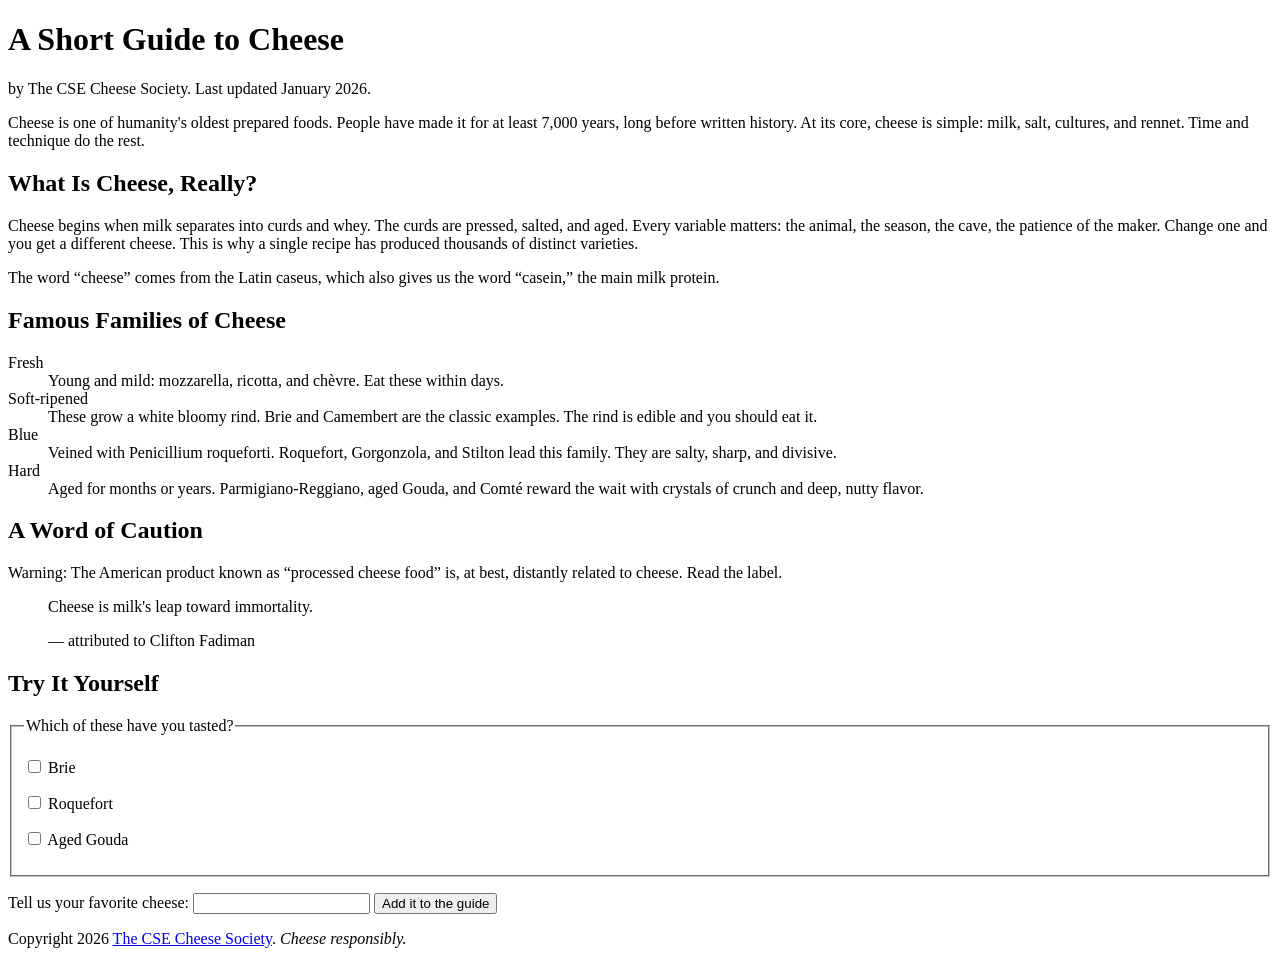
<file: cheese.html>
<!DOCTYPE html>
<html lang="en">
<head>
  <meta charset="UTF-8">
  <meta name="viewport" content="width=device-width, initial-scale=1">
  <title>A Short Guide to Cheese</title>
</head>
<body>
  <header>
    <h1>A Short Guide to Cheese</h1>
    <p>by The CSE Cheese Society. Last updated <time datetime="2026-01">January 2026</time>.</p>
  </header>

  <main>
    <article>
      <p>Cheese is one of humanity's oldest prepared foods. People have made
      it for at least 7,000 years, long before written history. At its core,
      cheese is simple: milk, salt, cultures, and rennet. Time and technique
      do the rest.</p>

      <section>
        <h2>What Is Cheese, Really?</h2>
        <p>Cheese begins when milk separates into curds and whey. The curds
        are pressed, salted, and aged. Every variable matters: the animal,
        the season, the cave, the patience of the maker. Change one and you
        get a different cheese. This is why a single recipe has produced
        thousands of distinct varieties.</p>
        <p>The word <q>cheese</q> comes from the Latin
        <span class="latin" lang="la">caseus</span>, which also gives us the word
        <q>casein,</q> the main milk protein.</p>
      </section>

      <section>
        <h2>Famous Families of Cheese</h2>

        <dl>
          <dt>Fresh</dt>
          <dd>Young and mild: mozzarella, ricotta, and
          <span lang="fr">chèvre</span>. Eat these within days.</dd>

          <dt>Soft-ripened</dt>
          <dd>These grow a white bloomy rind. Brie and Camembert are the
          classic examples. The rind is edible and you should eat it.</dd>

          <dt>Blue</dt>
          <dd>Veined with <span class="latin" lang="la">Penicillium
          roqueforti</span>. Roquefort, Gorgonzola, and Stilton lead this
          family. They are salty, sharp, and divisive.</dd>

          <dt>Hard</dt>
          <dd>Aged for months or years. Parmigiano-Reggiano, aged Gouda,
          and <span lang="fr">Comté</span> reward the wait with crystals
          of crunch and deep, nutty flavor.</dd>
        </dl>
      </section>

      <section>
        <h2>A Word of Caution</h2>
        <p id="warning">Warning: The American product known as
        <q>processed cheese food</q> is, at best, distantly related to
        cheese. Read the label.</p>

        <blockquote>
          <p>Cheese is milk's leap toward immortality.</p>
          <footer>— attributed to Clifton Fadiman</footer>
        </blockquote>
      </section>

      <section>
        <h2>Try It Yourself</h2>
        <form>
          <fieldset>
            <legend>Which of these have you tasted?</legend>
            <p><input type="checkbox" id="c-brie" name="tasted" value="brie">
               <label for="c-brie">Brie</label></p>
            <p><input type="checkbox" id="c-roquefort" name="tasted" value="roquefort">
               <label for="c-roquefort">Roquefort</label></p>
            <p><input type="checkbox" id="c-gouda" name="tasted" value="gouda">
               <label for="c-gouda">Aged Gouda</label></p>
          </fieldset>
          <p>
            <label for="fav">Tell us your favorite cheese:</label>
            <input type="text" id="fav" name="favorite">
            <button type="submit">Add it to the guide</button>
          </p>
        </form>
      </section>
    </article>
  </main>
  <footer>
    <p>Copyright 2026 <a href="https://example.com/cheese-society">The CSE
    Cheese Society</a>. <em>Cheese responsibly.</em></p>
  </footer>
</body>
</html>
</file>
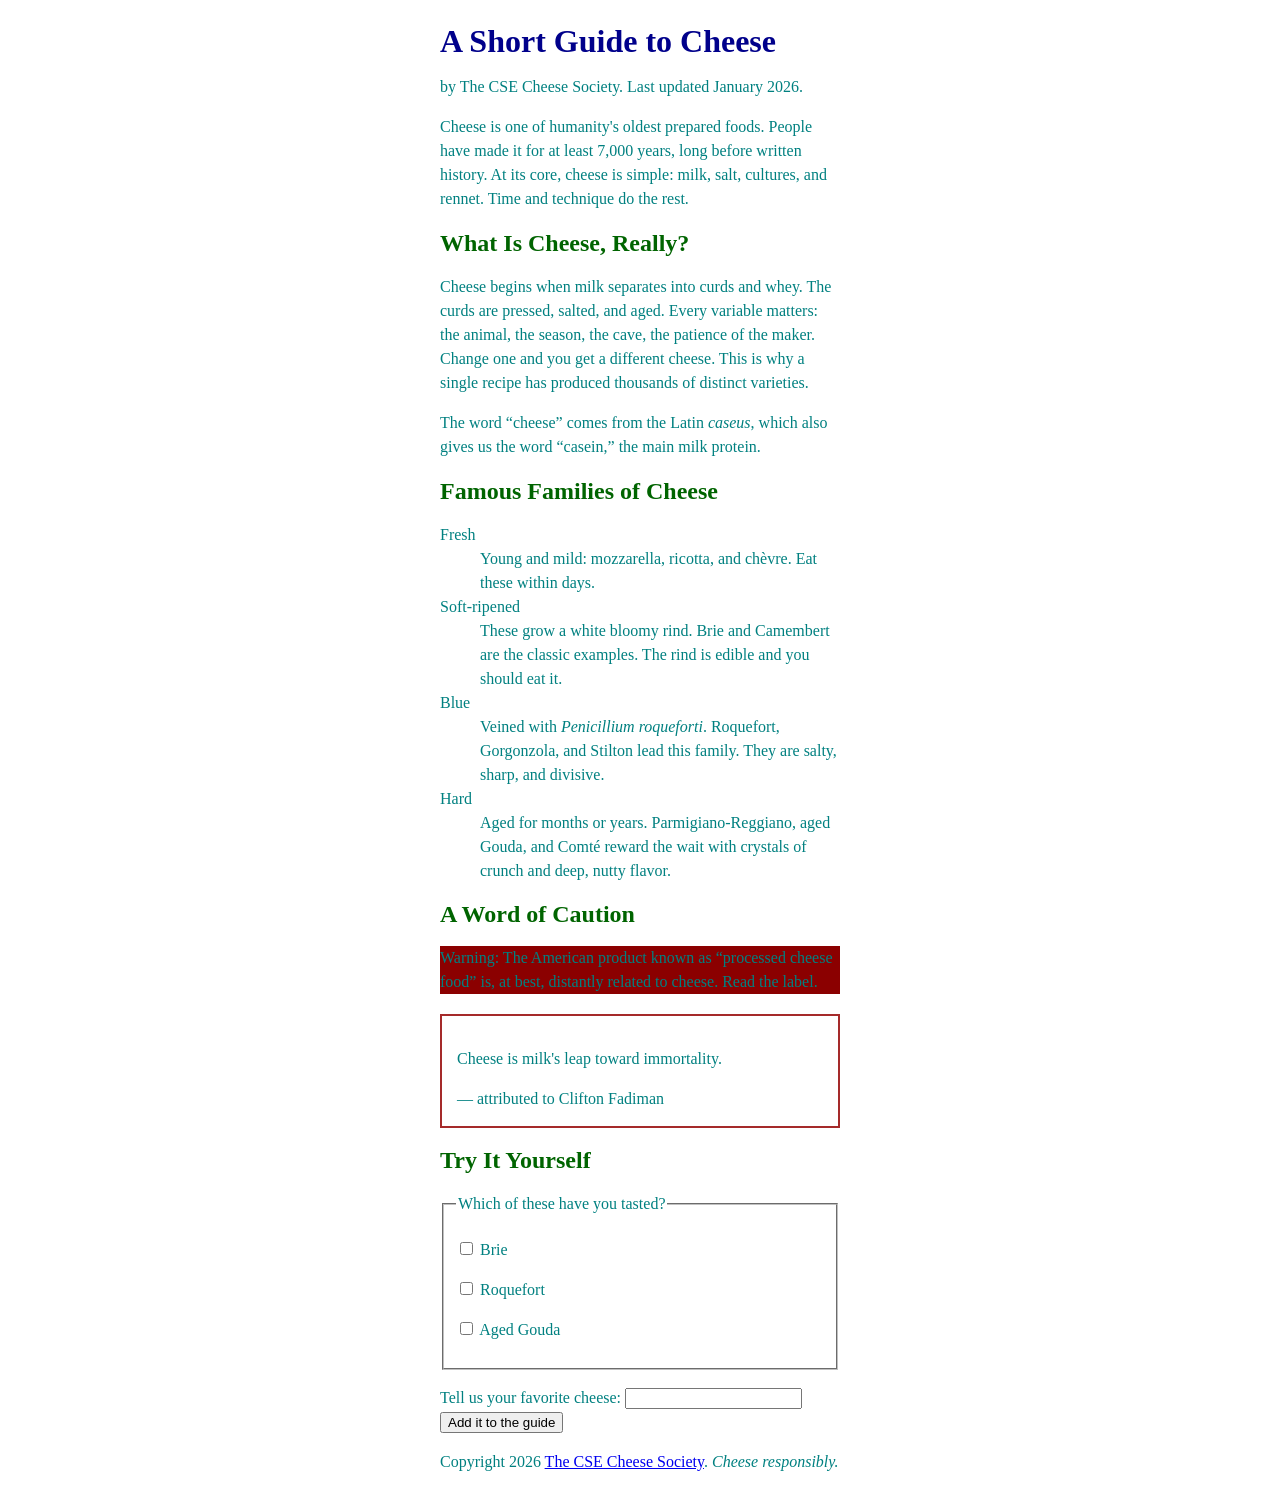
<file: part1/cheese.html>
<!DOCTYPE html>
<html lang="en">
<head>
  <meta charset="UTF-8">
  <meta name="viewport" content="width=device-width, initial-scale=1">
  <title>A Short Guide to Cheese</title>
  <!--Link to external file -->
  <link rel="stylesheet" href="cheese.css">
 
</head>
<body>
  <header>
    <h1>A Short Guide to Cheese</h1>
    <p>by The CSE Cheese Society. Last updated <time datetime="2026-01">January 2026</time>.</p>
  </header>

  <main>
    <article>
      <p>Cheese is one of humanity's oldest prepared foods. People have made
      it for at least 7,000 years, long before written history. At its core,
      cheese is simple: milk, salt, cultures, and rennet. Time and technique
      do the rest.</p>

      <section>
        <h2>What Is Cheese, Really?</h2>
        <p>Cheese begins when milk separates into curds and whey. The curds
        are pressed, salted, and aged. Every variable matters: the animal,
        the season, the cave, the patience of the maker. Change one and you
        get a different cheese. This is why a single recipe has produced
        thousands of distinct varieties.</p>
        <p>The word <q>cheese</q> comes from the Latin
        <span class="latin" lang="la">caseus</span>, which also gives us the word
        <q>casein,</q> the main milk protein.</p>
      </section>

      <section>
        <h2>Famous Families of Cheese</h2>

        <dl>
          <dt>Fresh</dt>
          <dd>Young and mild: mozzarella, ricotta, and
          <span lang="fr">chèvre</span>. Eat these within days.</dd>

          <dt>Soft-ripened</dt>
          <dd>These grow a white bloomy rind. Brie and Camembert are the
          classic examples. The rind is edible and you should eat it.</dd>

          <dt>Blue</dt>
          <dd>Veined with <span class="latin" lang="la">Penicillium
          roqueforti</span>. Roquefort, Gorgonzola, and Stilton lead this
          family. They are salty, sharp, and divisive.</dd>

          <dt>Hard</dt>
          <dd>Aged for months or years. Parmigiano-Reggiano, aged Gouda,
          and <span lang="fr">Comté</span> reward the wait with crystals
          of crunch and deep, nutty flavor.</dd>
        </dl>
      </section>

      <section>
        <h2>A Word of Caution</h2>
        <p id="warning">Warning: The American product known as
        <q>processed cheese food</q> is, at best, distantly related to
        cheese. Read the label.</p>

        <blockquote>
          <p>Cheese is milk's leap toward immortality.</p>
          <footer>— attributed to Clifton Fadiman</footer>
        </blockquote>
      </section>

      <section>
        <h2>Try It Yourself</h2>
        <form>
          <fieldset>
            <legend>Which of these have you tasted?</legend>
            <p><input type="checkbox" id="c-brie" name="tasted" value="brie">
               <label for="c-brie">Brie</label></p>
            <p><input type="checkbox" id="c-roquefort" name="tasted" value="roquefort">
               <label for="c-roquefort">Roquefort</label></p>
            <p><input type="checkbox" id="c-gouda" name="tasted" value="gouda">
               <label for="c-gouda">Aged Gouda</label></p>
          </fieldset>
          <p>
            <label for="fav">Tell us your favorite cheese:</label>
            <input type="text" id="fav" name="favorite">
            <button type="submit">Add it to the guide</button>
          </p>
        </form>
      </section>
    </article>
  </main>
  <footer>
    <p>Copyright 2026 <a href="https://example.com/cheese-society">The CSE
    Cheese Society</a>. <em>Cheese responsibly.</em></p>
  </footer>
</body>
</html>
</file>
<file: part1/cheese.css>
/* Denise Wu Mendez
Repo: https://github.com/denisejwu/cse134b-hwk3 */
body{
    font-family: fantasy;
    color:teal;
    line-height: 1.5rem;
    max-width:25rem;
    margin: 0 auto;
    padding:.5rem;
}
h1{
    font-size: 2rem;
    color:darkblue;
}

h2{
    font-size: 1.5rem;
    color:brown;
}
h2{
    color:darkgreen;
}
/* the later rule wins because both selectors have the same specificty, 
so CSS uses the one that appears last */
.latin{
    font-style: italic;
}



#warning{
    background-color:darkred;
}
/* second background color is applied because this rule comes later 
in the stylesheet */

blockquote{
    border: 2px solid brown;
    margin: 20px 0;
    padding: 15px;
}
button:hover{
    background-color: lightcoral;
}
a:hover{
    color:pink;
}

input:focus{
    background-color: gold;
}
a:focus{
    outline: 3px solid orange;
}
input:focus{
    background-color: aquamarine;
}
button:focus{
    outline: 3px solid purple;
}
</file>
